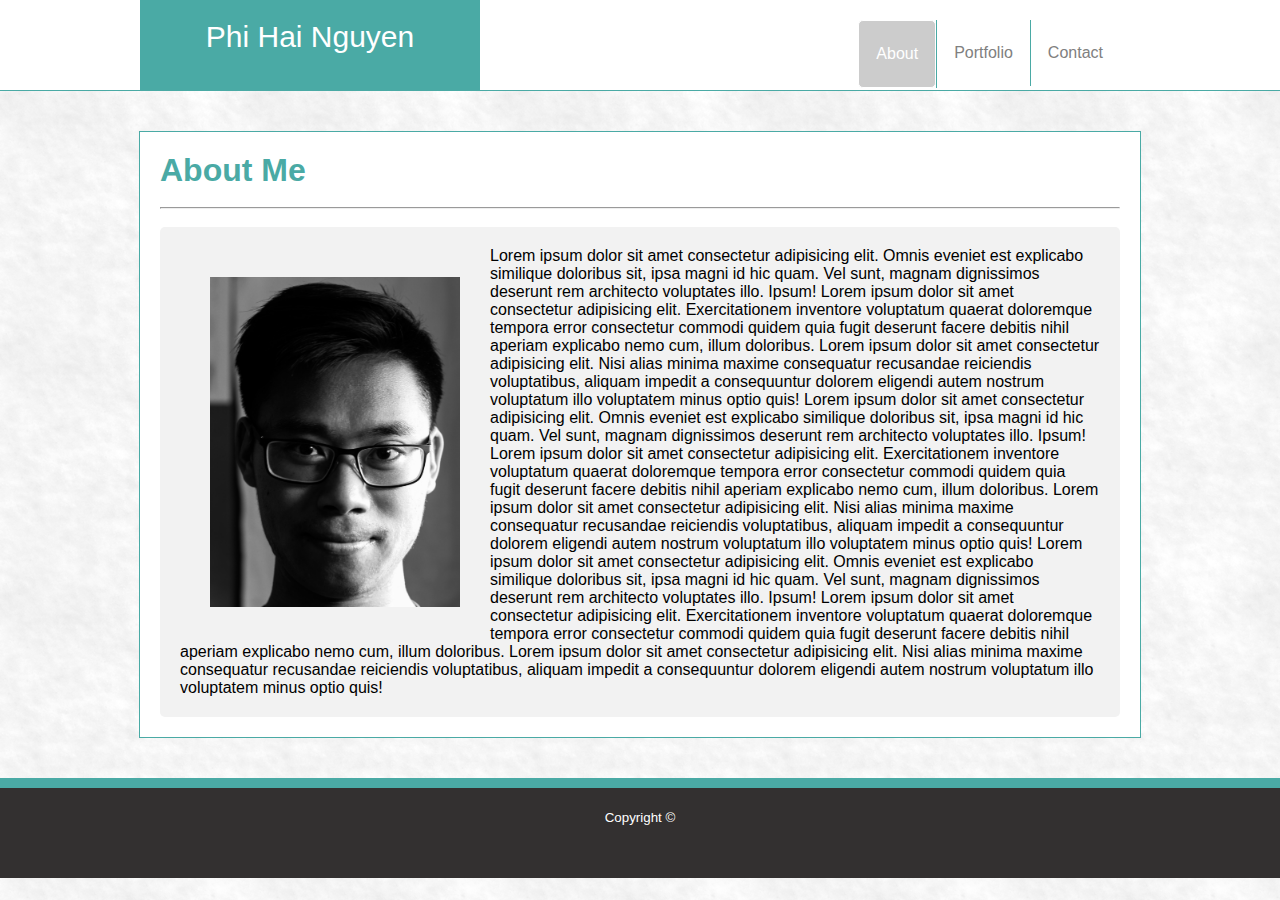
<file: index.html>
<!DOCTYPE html>
<html lang="en">

<head>
    <meta charset="UTF-8">
    <meta name="viewport" content="width=device-width, initial-scale=1.0">
    <meta http-equiv="X-UA-Compatible" content="ie=edge">
    <title>About Phi Hai Nguyen</title>
    <link rel="stylesheet" href="./assets/css/style.css">
    <style type="text/css">
        body {
            background-image: url('./assets/images/nice_snow.png')
        }
    </style>
</head>

<body>
    <div class="body">
        <div class="wrap">
            <header>
                <div class="container one">
                    <section class="name">
                        Phi Hai Nguyen
                    </section>
                    <section>
                        <ul class="nav justify-content-end">
                            <li class="nav-item">
                                <a class="nav-link active" href="./index.html">About</a>
                            </li>
                            <li class="nav-item">
                                <a class="nav-link" href="./portfolio.html">Portfolio</a>
                            </li>
                            <li class="nav-item">
                                <a class="nav-link" href="./contact.html">Contact</a>
                            </li>
                        </ul>
                    </section>
                </div>
            </header>
            <div class="container two">
                <section class="title">
                    <h1>About Me</h1>
                    <br>
                    <hr>
                    <br>
                </section>

                <section class="content">
                    <img class="myimg" src="./assets/images/ME 2019.jpg" ALIGN="left"
                        alt="A portait photo of Phi Hai Nguyen" width="250px" height="330px">

                    <p>Lorem ipsum dolor sit amet consectetur adipisicing elit. Omnis eveniet est explicabo similique
                        doloribus sit, ipsa magni id hic quam. Vel sunt, magnam dignissimos deserunt rem architecto
                        voluptates illo. Ipsum!</p>
                    <p>Lorem ipsum dolor sit amet consectetur adipisicing elit. Exercitationem inventore voluptatum
                        quaerat doloremque tempora error consectetur commodi quidem quia fugit deserunt facere debitis
                        nihil aperiam explicabo nemo cum, illum doloribus.</p>
                    <p>Lorem ipsum dolor sit amet consectetur adipisicing elit. Nisi alias minima maxime consequatur
                        recusandae reiciendis voluptatibus, aliquam impedit a consequuntur dolorem eligendi autem
                        nostrum voluptatum illo voluptatem minus optio quis!</p>
                    <p>Lorem ipsum dolor sit amet consectetur adipisicing elit. Omnis eveniet est explicabo similique
                        doloribus sit, ipsa magni id hic quam. Vel sunt, magnam dignissimos deserunt rem architecto
                        voluptates illo. Ipsum!</p>
                    <p>Lorem ipsum dolor sit amet consectetur adipisicing elit. Exercitationem inventore voluptatum
                        quaerat doloremque tempora error consectetur commodi quidem quia fugit deserunt facere debitis
                        nihil aperiam explicabo nemo cum, illum doloribus.</p>
                    <p>Lorem ipsum dolor sit amet consectetur adipisicing elit. Nisi alias minima maxime consequatur
                        recusandae reiciendis voluptatibus, aliquam impedit a consequuntur dolorem eligendi autem
                        nostrum voluptatum illo voluptatem minus optio quis!</p>
                    <p>Lorem ipsum dolor sit amet consectetur adipisicing elit. Omnis eveniet est explicabo similique
                        doloribus sit, ipsa magni id hic quam. Vel sunt, magnam dignissimos deserunt rem architecto
                        voluptates illo. Ipsum!</p>
                    <p>Lorem ipsum dolor sit amet consectetur adipisicing elit. Exercitationem inventore voluptatum
                        quaerat doloremque tempora error consectetur commodi quidem quia fugit deserunt facere debitis
                        nihil aperiam explicabo nemo cum, illum doloribus.</p>
                    <p>Lorem ipsum dolor sit amet consectetur adipisicing elit. Nisi alias minima maxime consequatur
                        recusandae reiciendis voluptatibus, aliquam impedit a consequuntur dolorem eligendi autem
                        nostrum voluptatum illo voluptatem minus optio quis!</p>
                </section>
            </div>

        </div>

        <div class="foot">
            <footer class="footer">
                <small> Copyright &copy;</small>
            </footer>
        </div>
    </div>

</body>

</html>
</file>
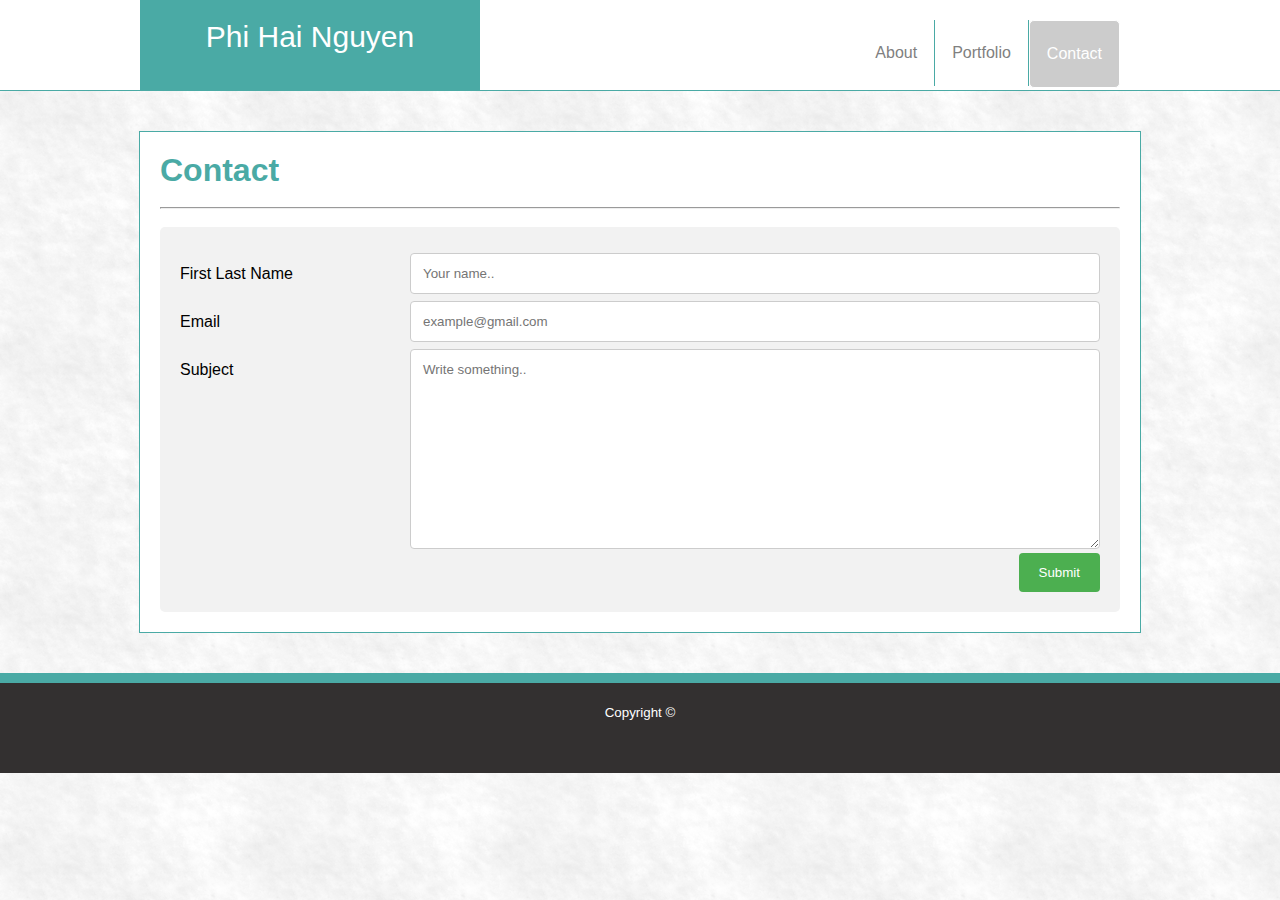
<file: contact.html>
<!DOCTYPE html>
<html lang="en">

<head>
  <meta charset="UTF-8">
  <meta name="viewport" content="width=device-width, initial-scale=1.0">
  <meta http-equiv="X-UA-Compatible" content="ie=edge">
  <title>About Phi Hai Nguyen</title>
  <link rel="stylesheet" href="./assets/css/style.css">
  <style type="text/css">
    body {
      background-image: url('./assets/images/nice_snow.png')
    }
  </style>
</head>

<body>
  <div class="body">
    <div class="wrap">
      <header>
        <div class="container one">
          <form action="action_page.php">
            <div class="row">
              <div class="col-30">
                <div class="name">
                  Phi Hai Nguyen
                </div>
              </div>
              <div class="col-70">
                <section class="list">
                  <ul class="nav justify-content-end">
                    <li class="nav-item">
                      <a class="nav-link" href="./index.html">About</a>
                    </li>
                    <li class="nav-item">
                      <a class="nav-link" href="./portfolio.html">Portfolio</a>
                    </li>
                    <li class="nav-item">
                      <a class="nav-link active" href="./contact.html">Contact</a>
                    </li>
                  </ul>
                </section>
              </div>
            </div>
          </form>
        </div>
      </header>
      <div class="container two">
        <section class="title">
          <h1>Contact</h1>
          <br>
          <hr>
          <br>
        </section>

        <section class="content">
          <form action="action_page.php">
            <div class="row">
              <div class="col-25">
                <label for="fname">First Last Name</label>
              </div>
              <div class="col-75">
                <input type="text" id="fname" name="name" placeholder="Your name..">
              </div>
            </div>
            <div class="row">
              <div class="col-25">
                <label for="email">Email</label>
              </div>
              <div class="col-75">
                <input type="email" id="email" name="email" placeholder="example@gmail.com">
              </div>
            </div>


            <div>
              <div class="row">
                <div class="col-25">
                  <label for="subject">Subject</label>
                </div>
                <div class="col-75">
                  <textarea id="subject" name="subject" placeholder="Write something.." style="height:200px"></textarea>
                </div>
              </div>
            </div>
            <div class="row">
              <input type="submit" value="Submit">
            </div>
          </form>

        </section>

      </div>

      <div class="foot">
        <footer class="footer">
          <small> Copyright &copy;</small>
        </footer>
      </div>
    </div>

</body>

</html>
</file>
<file: assets/css/style.css>
*{
    margin: 0;
    block-size: border;
    font-family: Arial, Helvetica, sans-serif;
    
}

.body{
    min-height: 100%;
    position: relative;
}
.container{
    max-width: 960px;
    margin: auto;

    height: auto;
    position: relative;
}
.one{
    height: 50px;
    padding: 20px;
}
header{
    border-bottom: 1px solid #4aaaa5;
    background: white;
}
.name{
    text-align: center;
    font-size: 30px;
    color: white;
    font-weight: 10px;
    padding: 20px;
    width: 300px;
    height: 50px;
    margin: 0;
    background:#4aaaa5;
    position: absolute;
    top: 0;
    left: 0;

}
.nav.justify-content-end {
    list-style-type: none;
    margin: 0;
    padding: 0;
    float: right;
}
ul {
    list-style-type: none;
    margin: 0;
    padding: 0;
  
}
  
li {
    float: left;
    border-right: 1px solid #4aaaa5;
      }
      
 li:last-child {
        border-right: none;
  }
  
  li a {
    display: inline-block;
    color: gray;
    text-align: center;
    padding: 24px 17px;
    text-decoration: none;
 
    
  }
  
  /* Change the link color to #111 (black) on hover */
  li a:hover {
    background-color: #4aaaa5;
    border-radius: 5px;
    border: 1px solid white;
    color: white;
  }
  .active {
    background-color: #ccc;
    border-radius: 5px;
    border: 1px solid white;
    color: white;
  }
   img{
    left: 20px;
    right: 20px;
    top: 20px;
 }
  p{
    left: 20px;
    right: 20px;
    top: 20px;
  }
  .title{
      color: #4aaaa5;
  }
.two{
    background: white;
    max-width: 960px;
   padding: 20px;
    border: 1px solid #4aaaa5;
    margin-top: 40px;
    margin-bottom: 40px;
    
}
footer{
    text-align: center;
    display: block;
    height: 50px;
    padding: 20px;
    background: rgb(51, 48, 48);
    color: white;
    border-top: 10px solid #4aaaa5;
}


/* Style inputs, select elements and textareas */
input[type=text], select, textarea{
    width: 100%;
    padding: 12px;
    border: 1px solid #ccc;
    border-radius: 4px;
    box-sizing: border-box;
    resize: vertical;
  }
  
  input[type=email], select, textarea{
    width: 100%;
    padding: 12px;
    border: 1px solid #ccc;
    border-radius: 4px;
    box-sizing: border-box;
    resize: vertical;
  }
  /* Style the label to display next to the inputs */
  label {
    padding: 12px 12px 12px 0;
    display: inline-block;
  }
  
  /* Style the submit button */
  input[type=submit] {
    background-color: #4CAF50;
    color: white;
    padding: 12px 20px;
    border: none;
    border-radius: 4px;
    cursor: pointer;
    float: right;
  }
  
  /* Style the container */
  .content {
    border-radius: 5px;
    background-color: #f2f2f2;
    padding: 20px;
    overflow: auto;
  }
  
  /* Floating column for labels: 25% width */
  .col-25 {
    float: left;
    width: 25%;
    margin-top: 6px;
  }
  
  /* Floating column for inputs: 75% width */
  .col-75 {
    float: left;
    width: 75%;
    margin-top: 6px;
  }
  
  /* Clear floats after the columns */
  .row:after {
    content: "";
    display: table;
    clear: both;
  }
  
  /* Responsive layout - when the screen is less than 650px wide, make the two columns stack on top of each other instead of next to each other */
  @media screen and (max-width: 650px) {
     .col-25, .col-75, input[type=submit] {
      width: 100%;
      margin-top: 0px;
    }
    .name{
      width: 100%;
      display: none;
      margin: 0;
    }
    ul{
      width: 100%
    }
    
    ul li {
      display: block;
      text-align: center;
    }
.imageHolder{
  margin: 0;
  padding:0;
}
.two{
  margin: 0px;
  padding 0px;
}
.content{
  margin:0;
  padding:10px;
}
.myimg{
  padding: 5px;
  margin:0;
}
img{
  margin:0;
  padding:0;
}
  }
  
  .img{
      display: inline;
      clear: both;
      width: 100%;
      padding: 10px;
      
      
  }
  p{
      display: inline;
  }
  .col-2 {
      display: inline-block;
      float: left;
      margin: 0;
      width: 280px;
      padding: 5px;
    
}
.col-1 {
    display: inline-block;
    float: left;
    margin: 0;
    width: 280px;
    padding: 5px;
    
}
.myimg{
    padding: 30px;
    margin: 
}
.imgHolder {
    position: relative;
    margin: 10px;
    padding: 0;
}
span {
    position: absolute;
    text-align: center;
    background: #4aaaa5;
    padding: 10px;
    bottom: 30px;
    left: 10px;
    width: 240px;
}
</file>
